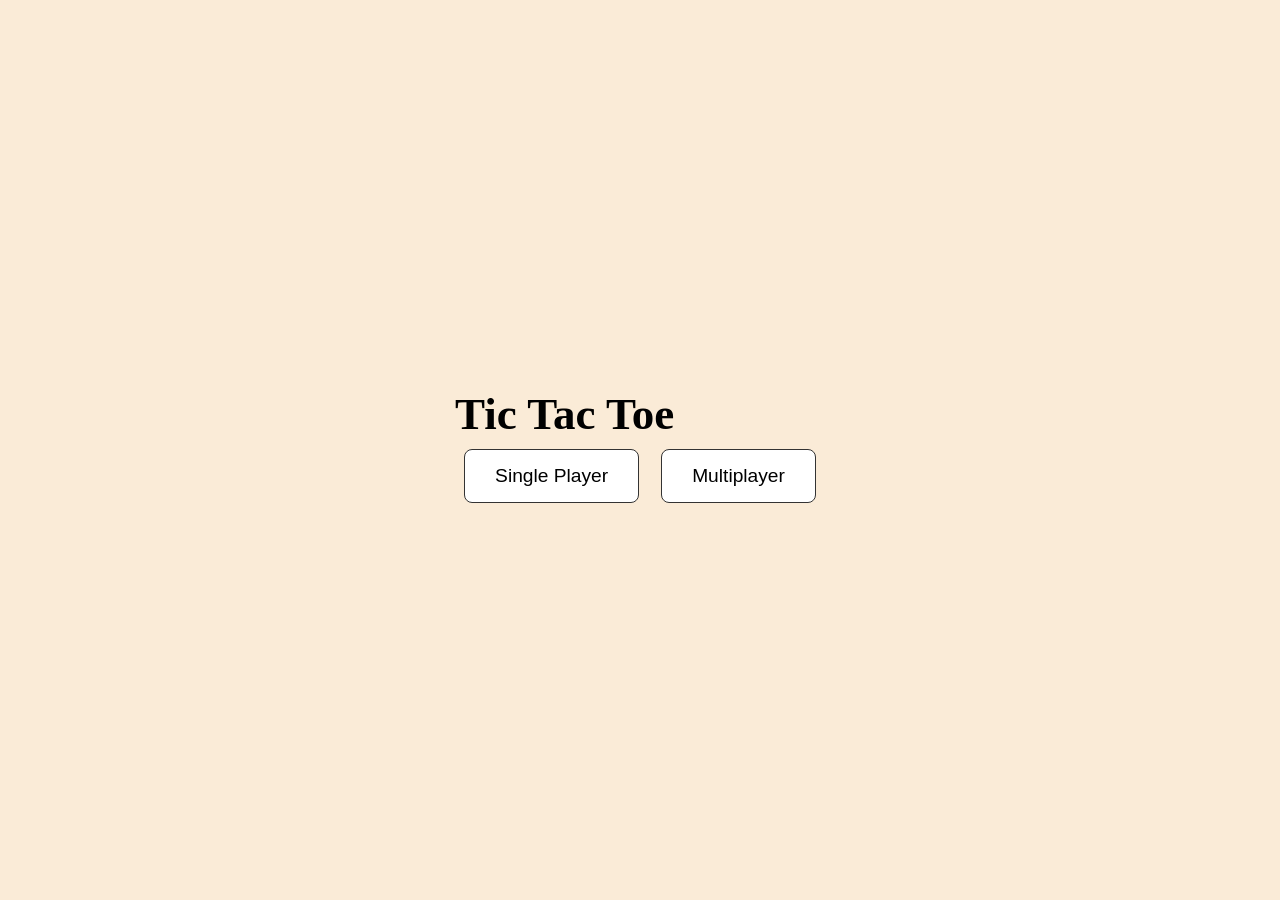
<file: index.html>
<!DOCTYPE html>
<html lang="en">
<head>
    <meta charset="UTF-8">
    <meta name="viewport" content="width=device-width, initial-scale=1.0">
    <title>Tic Tac Toe</title>
    <link rel="stylesheet" href="style.css">
</head>
<body>
   
    <div id = "main_menu" class = "screen">
        <h1 id = "heading">Tic Tac Toe</h1>
        <button onclick="show_difficulty_menu()" class = "normal">Single Player</button>
        <button onclick = "multiplayer()"class = "normal">Multiplayer</button>
    </div>

    <div id = "difficulty" class ="screen" style = "display: none;">
        <h2>Select Difficulty</h2>
        <button onclick = "start_game('easy')" class = "normal">Easy</button>
        <button onclick = "start_game('hard')" class = "normal">Hard</button>
        <button onclick = "back_to_main()" class = "normal">Back</button>
    </div>
    <div id = "game_screen" class = "screen" style = "display: none;">
        <div class = "container">
        
            <div class = "game">
                <button class ="box"></button>
                <button class ="box"></button>
                <button class ="box"></button>
                <button class ="box"></button>
                <button class ="box"></button>
                <button class ="box"></button>
                <button class ="box"></button>
                <button class ="box"></button>
                <button class ="box"></button>
            
            </div>
        

        </div>
        <button onclick = "reset_game()" id ="reset" class = "normal">Reset</button>
        <button onclick = "back_to_main()" id = "back_btn" class = "normal">Back</button>
    </div>
     <div id ="winner" class = "screen" style ="display: none">
        <h1>WINNER !</h1>
        <button onclick="reset_game()" class = "normal">Play Again</button>
    </div>
    <div id = "draw" class = "screen" style = "display: none">
        <h1>DRAW!</h1>
        <button onclick="reset_game()" class = "normal">Play Again</button>
    
    </div>
</body>
<script src ="server.js"></script>
</html>
</file>
<file: style.css>
*{
    margin: 0px;
    border: 0px;

}
body{
    background-color: antiquewhite;
    display: flex;
    height: 100vh;
    width: 100vw;
    align-items: center;
    justify-content: center;
   
   
}
.container{
    display: flex;
    flex-direction: column;
    justify-content: center;
    height: 70vh;
    width: 70vh;
    align-items: center;
    flex-wrap: wrap;
}

.game{
    height: 60vmin;
    width: 60vmin;
    display: flex;
    align-items: center;
    justify-content: center;
    flex-wrap: wrap;
    gap: 1.5vmin;
    margin-top: 10vh;
}




.box{
  
    width : 18vmin;
    height: 18vmin;
    margin-bottom: 10px;
    border-radius: 1rem;
    border: none;
    box-shadow: 0 0 5px;
    font-size: 8vmin;
    background-color: azure;
    cursor: pointer;
    transition: 0.3s;
    color: black;
    
    
}
.box:hover {
    background-color: #e0f7f7; /* Subtle hover effect */
}
#reset{
    width: 10vh;
    height: 6vh;
    border-radius: 1rem;
    font-size: 2vh;
    box-shadow: 0 0 2px;
    margin-top: 2vh;
}

#heading{
    font-size: 5vh;

}

@media screen and (max-width:800px)  {
    .game{
        flex-wrap: wrap;
    }
    
}
.normal {
    padding: 15px 30px;
    font-size: 1.2rem;
    cursor: pointer;
    border-radius: 8px;
    border: 1px solid #333;
    background: white;
    transition: 0.2s;
    margin: 1vh;

}
#reset{

    width: 10vh;
    height: 6vh;
    border-radius: 1rem;
    font-size: 2vh;
    box-shadow: 0 0 2px;
    margin-top: 2vh;
    
}
.screen{
    flex-direction: column;
}

#back_btn{
     width: 10vh;
    height: 6vh;
    border-radius: 1rem;
    font-size: 2vh;
    box-shadow: 0 0 2px;
    margin-top: 2vh;
}
</file>
